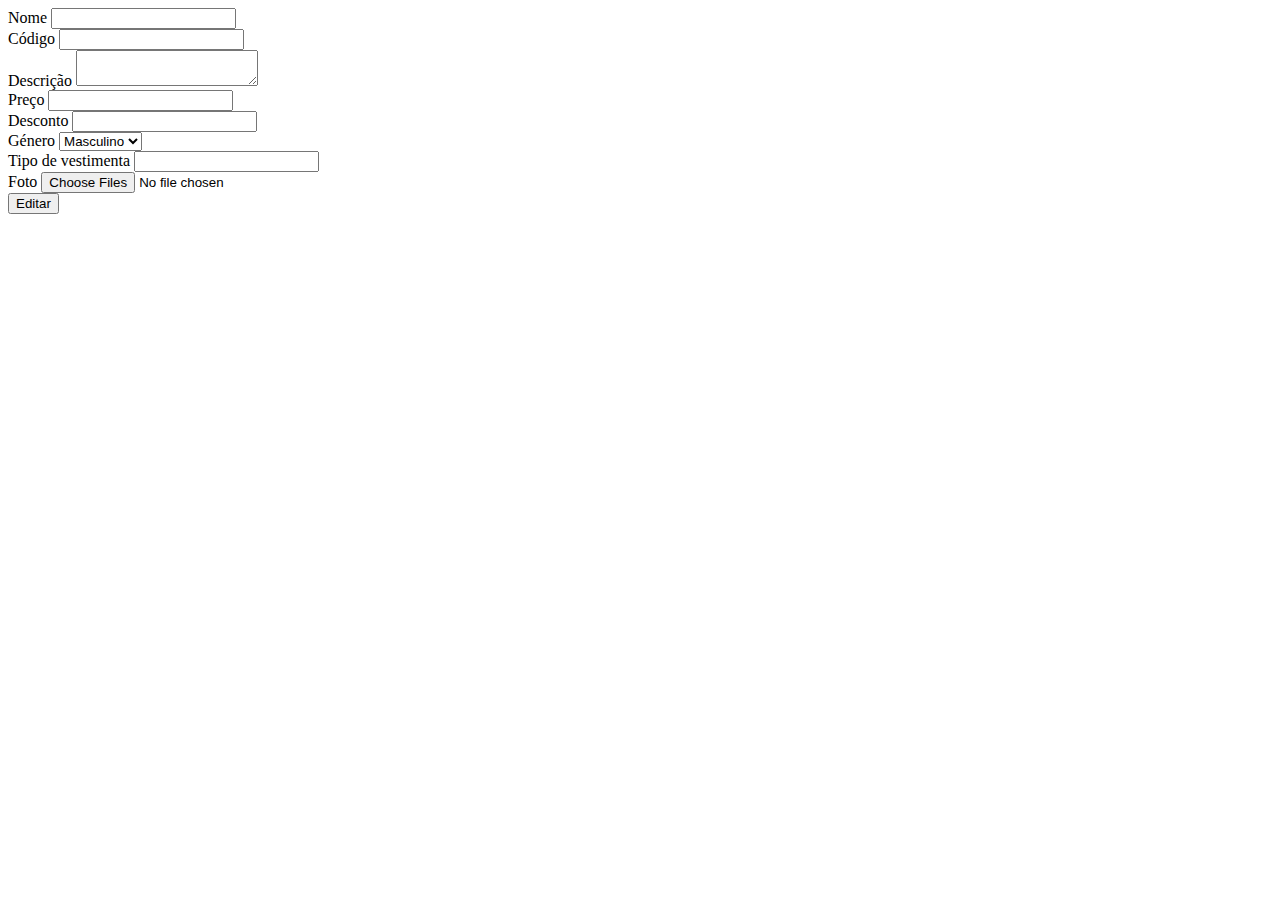
<file: src/main/resources/templates/editarProducto.html>
<!DOCTYPE html>
<html lang="en" xmlns:th="http://thymeleaf.org">
<head>
    <meta charset="UTF-8">
    <title>Editar Produto</title>
</head>
<body>
    <form method="post" enctype="multipart/form-data">
        <label for="formGroupExampleInput" class="form-label">Nome</label>
        <input type="text" class="form-control" id="formGroupExampleInput" name="nombre" th:value="${nombre}">
        <br>
        <label for="formGroupExampleInput2" class="form-label">Código</label>
        <input type="text" class="form-control" id="formGroupExampleInput2" name="codigo" th:value="${codigo}">
        <br>
        <label for="formGroupExampleInput3" class="form-label">Descrição</label>
        <textarea class="form-control" id="formGroupExampleInput3" name="descripcion" th:text="${descripcion}"></textarea>
        <br>
        <label for="formGroupExampleInput4" class="form-label">Preço</label>
        <input type="number" class="form-control" id="formGroupExampleInput4" name="precio" step="0.01" th:value="${precio}">
        <br>
        <label for="formGroupExampleInput5" class="form-label">Desconto</label>
        <input type="number" class="form-control" id="formGroupExampleInput5" name="descuento" step="0.01" th:value="${descuento}">
        <br>
        <label for="formGroupExampleInput6" class="form-label">Género</label>
        <select class="form-select" name="genero" id="formGroupExampleInput6">
            <option value="Masculino" th:selected="${genero eq 'Masculino'}">Masculino</option>
            <option value="Femenino" th:selected="${genero eq 'Femenino'}">Femenino</option>
            <option value="Unisex" th:selected="${genero eq 'Unisex'}">Unisex</option>
        </select>
        <br>
        <label for="formGroupExampleInput7" class="form-label">Tipo de vestimenta</label>
        <input type="text" class="form-control" id="formGroupExampleInput7" name="tipo" th:value="${tipo}">
        <br>
        <label for="formFileMultiple" class="form-label">Foto</label>
        <input class="form-control" type="file" name="file" id="formFileMultiple" multiple>
        <br>
        <button type="submit" class="btn btn-primary">Editar</button>
    </form>
</body>
</html>
</file>
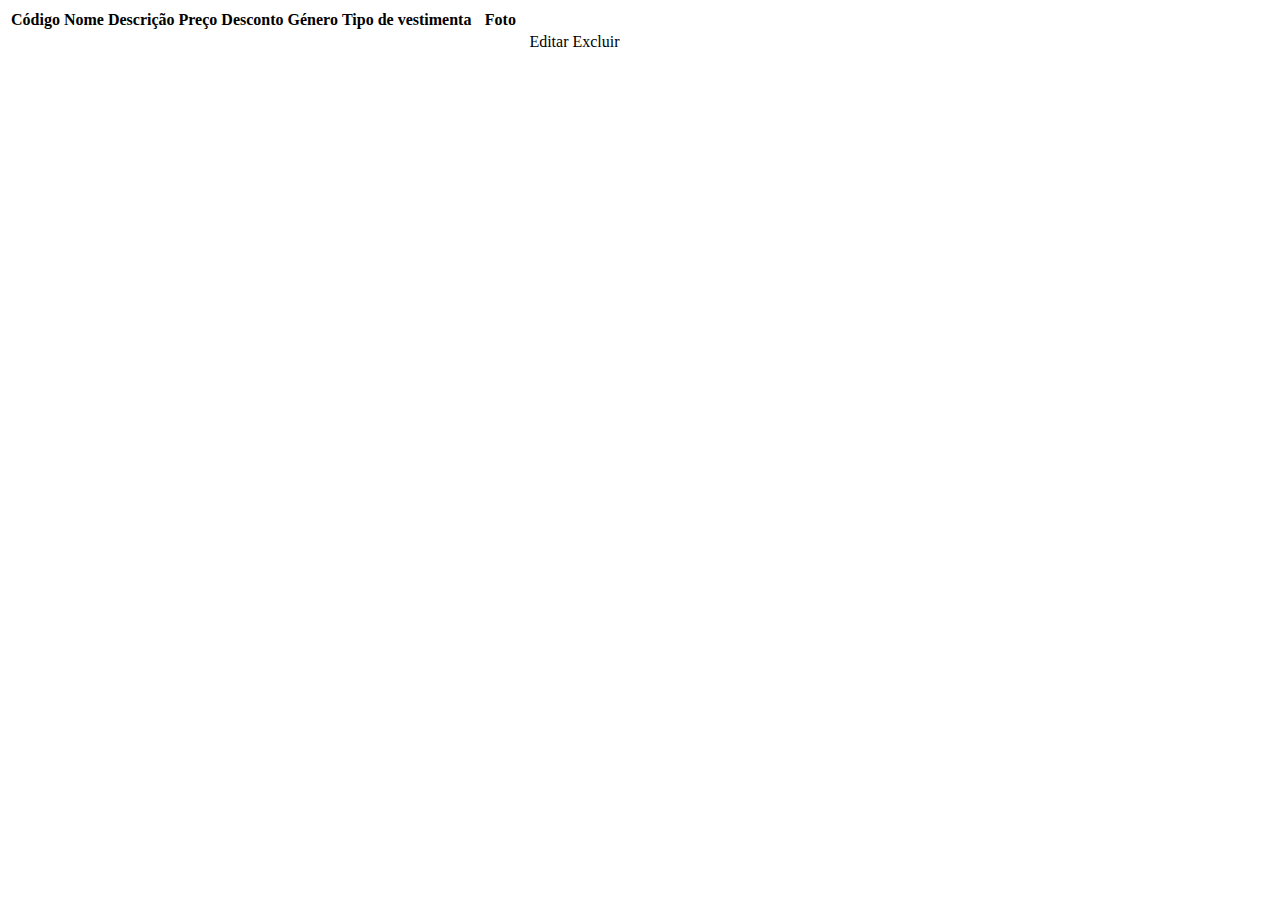
<file: src/main/resources/templates/listarProductos.html>
<!DOCTYPE html>
<html lang="en" xmlns:th="http://thymeleaf.org">
<head>
    <meta charset="UTF-8">
    <title>Lista de Produtos</title>
</head>
<body>
    <table>
        <thead>
        <tr>
            <th scope="col">Código</th>
            <th scope="col">Nome</th>
            <th scope="col">Descrição</th>
            <th scope="col">Preço</th>
            <th scope="col">Desconto</th>
            <th scope="col">Género</th>
            <th scope="col">Tipo de vestimenta</th>
            <th scope="col">Foto</th>
        </tr>
        </thead>
        <tbody>
        <tr th:each="producto : ${productos}">
            <td th:text = ${producto.codigo}></td>
            <td th:text = ${producto.nombre}></td>
            <td th:text = ${producto.descripcion}></td>
            <td th:text = ${producto.precio}></td>
            <td th:text = ${producto.descuento}></td>
            <td th:text = ${producto.genero}></td>
            <td th:text = ${producto.tipo}></td>
            <td><img th:src="@{/foto/{foto}(foto = ${producto.foto})}" width="50px"></td>
            <td><a th:href="@{/editarProducto/{id} (id=${producto.id})}">Editar</a></td>
            <td><a th:href="@{/excluirProducto/{id} (id=${producto.id})}">Excluir</a></td>
        </tr>
        </tbody>
    </table>
</body>
</html>
</file>
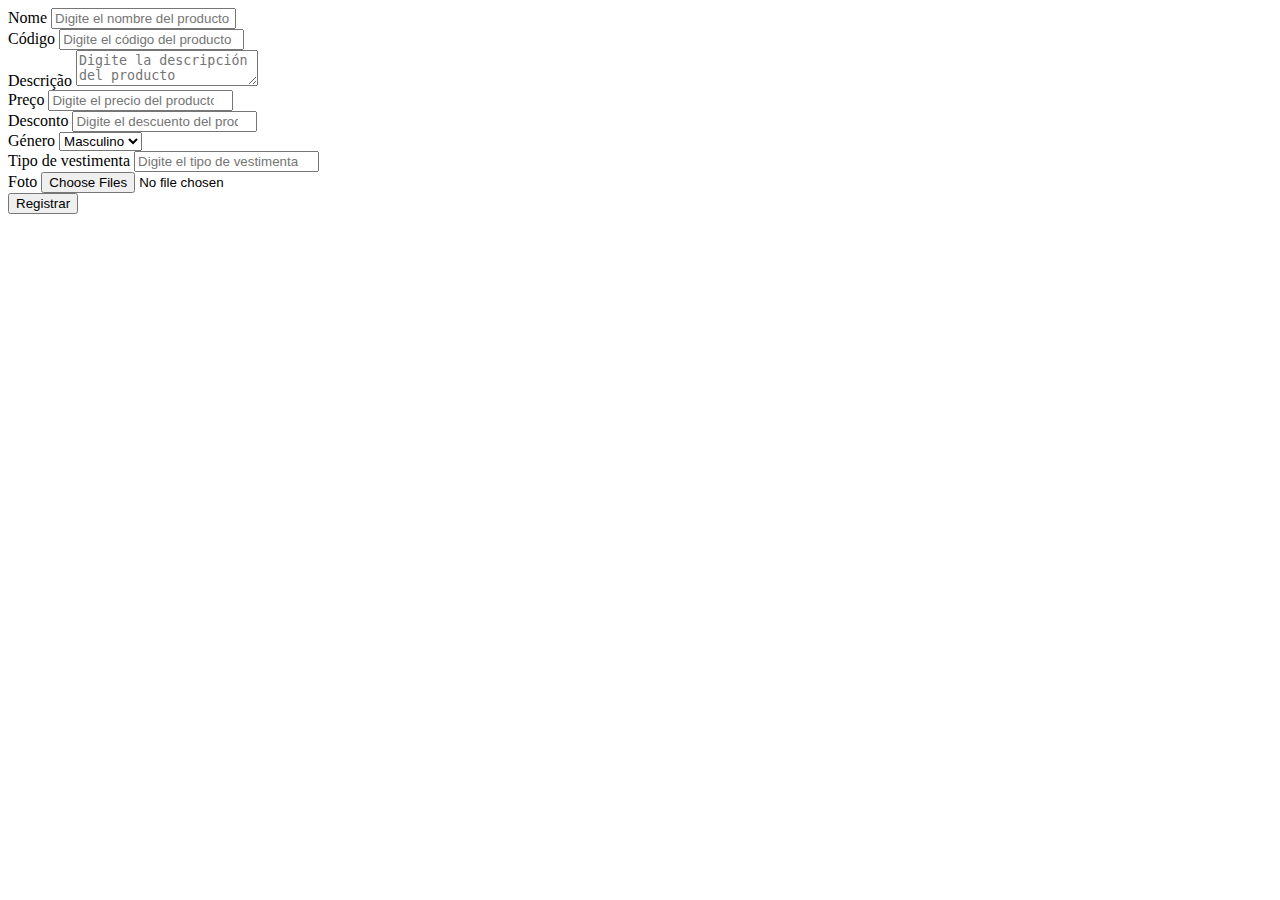
<file: src/main/resources/templates/registrarProducto.html>
<!DOCTYPE html>
<html lang="en" xmlns:th="http://thymeleaf.org">
<head>
    <meta charset="UTF-8">
    <title>Registro de Producto</title>
</head>
<body>
<th:block th:include="mensajes"></th:block>
<form method="post" enctype="multipart/form-data">
    <label for="formGroupExampleInput" class="form-label">Nome</label>
    <input type="text" class="form-control" id="formGroupExampleInput" name="nombre" placeholder="Digite el nombre del producto">
    <br>
    <label for="formGroupExampleInput2" class="form-label">Código</label>
    <input type="text" class="form-control" id="formGroupExampleInput2" name="codigo" placeholder="Digite el código del producto">
    <br>
    <label for="formGroupExampleInput3" class="form-label">Descrição</label>
    <textarea class="form-control" id="formGroupExampleInput3" name="descripcion" placeholder="Digite la descripción del producto"></textarea>
    <br>
    <label for="formGroupExampleInput4" class="form-label">Preço</label>
    <input type="number" class="form-control" id="formGroupExampleInput4" name="precio" step="0.01" placeholder="Digite el precio del producto">
    <br>
    <label for="formGroupExampleInput5" class="form-label">Desconto</label>
    <input type="number" class="form-control" id="formGroupExampleInput5" name="descuento" step="0.01" placeholder="Digite el descuento del producto">
    <br>
    <label for="formGroupExampleInput6" class="form-label">Género</label>
    <select class="form-select" name="genero" id="formGroupExampleInput6">
        <option value="Masculino">Masculino</option>
        <option value="Femenino">Femenino</option>
        <option value="Unisex">Unisex</option>
    </select>
    <br>
    <label for="formGroupExampleInput7" class="form-label">Tipo de vestimenta</label>
    <input type="text" class="form-control" id="formGroupExampleInput7" name="tipo" placeholder="Digite el tipo de vestimenta">
    <br>
    <label for="formFileMultiple" class="form-label">Foto</label>
    <input class="form-control" type="file" name="file" id="formFileMultiple" multiple>
    <br>
    <button type="submit" class="btn btn-primary">Registrar</button>
</form>
</body>
</html>
</file>
